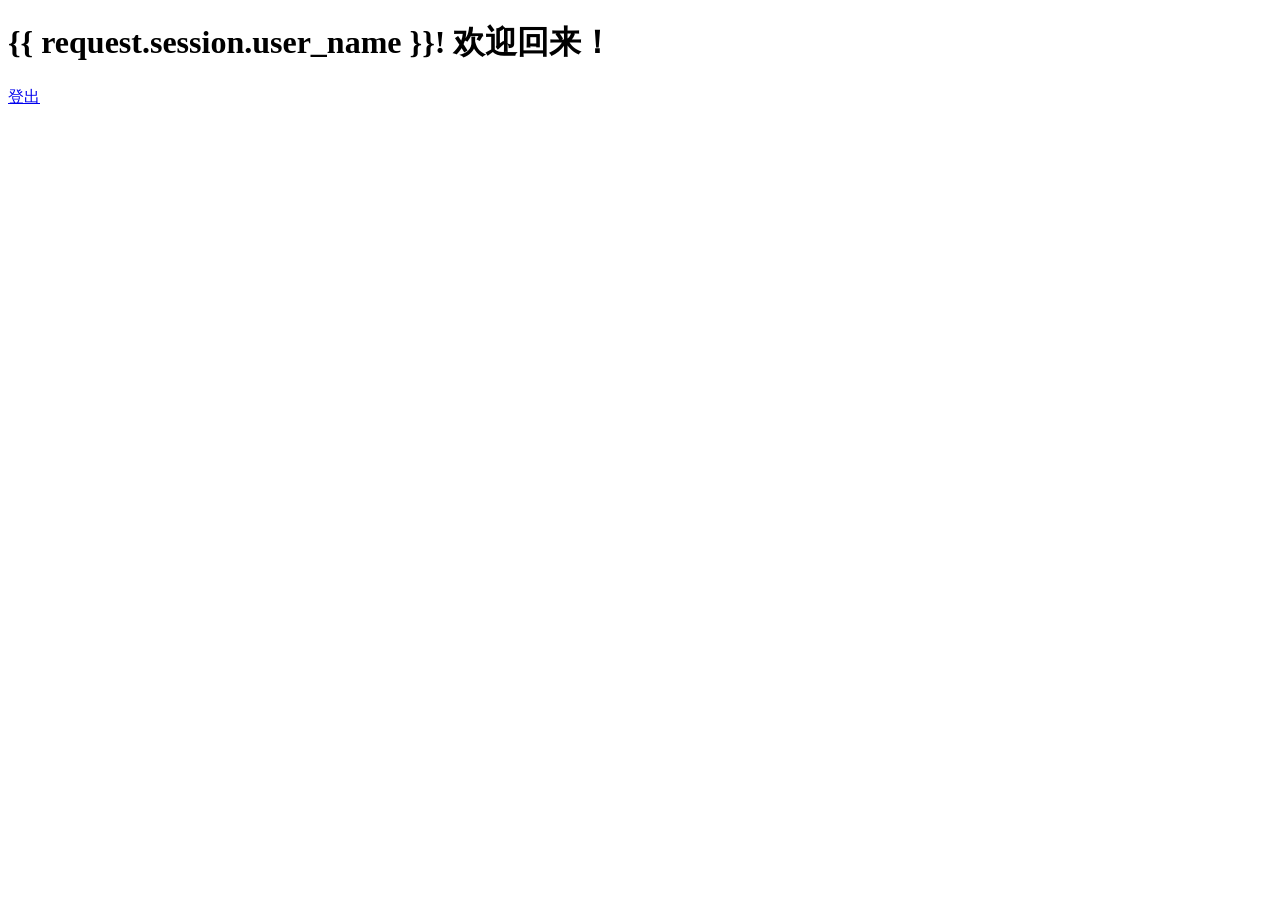
<file: login/templates/login/index.html>
<!DOCTYPE html>
<html lang="en">
<head>
    <meta charset="UTF-8">
    <title>首页</title>
</head>
<body>
<h1>{{ request.session.user_name }}! 欢迎回来！</h1>
<p>
    <a href="/logout/">登出</a>
</p>
</body>
</html>
</file>
